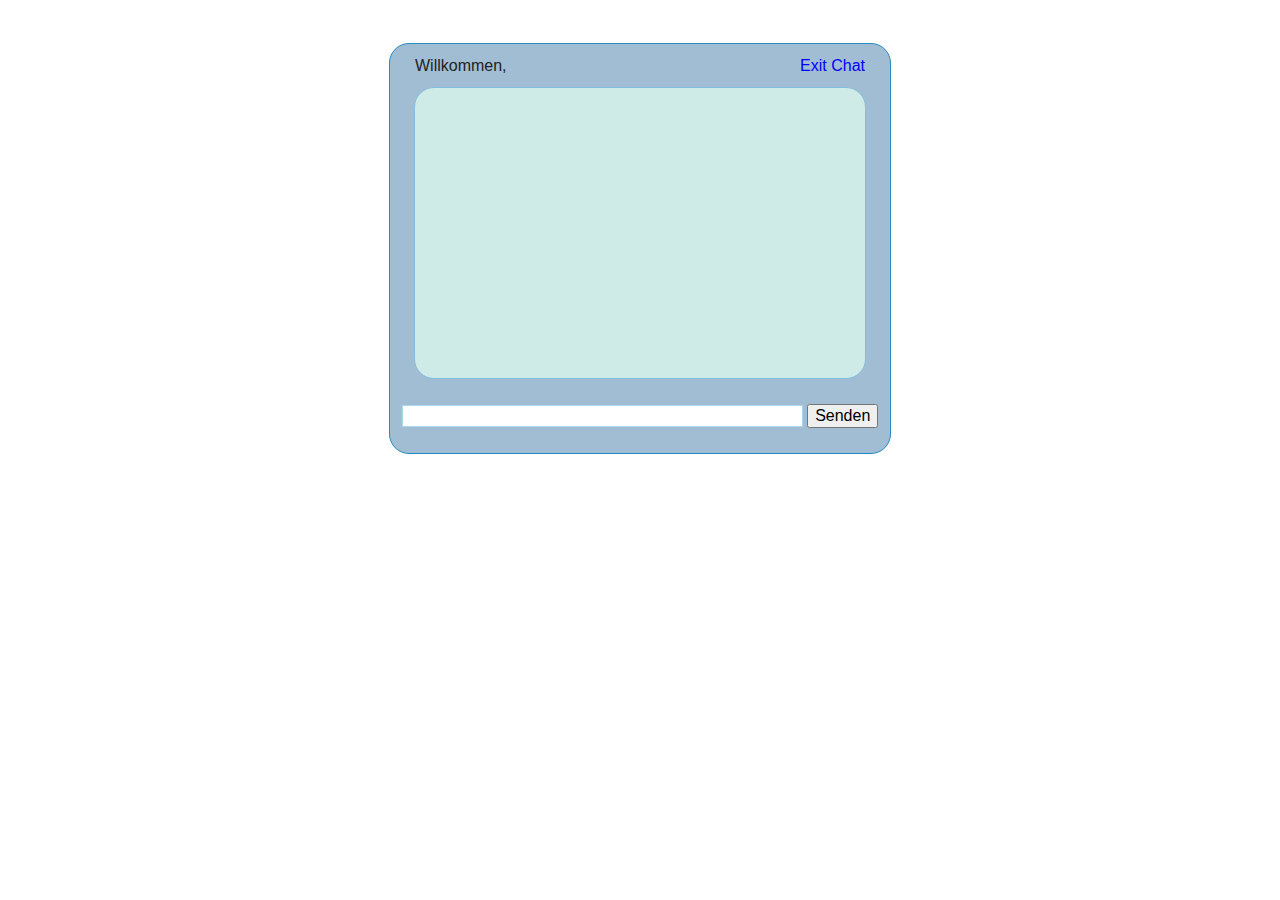
<file: WebChat/index.html>
<!DOCTYPE html>
    <head>
        <title>Web Chat</title>
        <link type="text/css" rel="stylesheet" href="style.css" />
    </head>

    <body>
        <div id="wrapper">
            <div id="menu">
                <p class="begruessung">Willkommen, <b></b></p>
                <p class="logout"><a id="exit" href="#">Exit Chat</a></p>
                <div style="clear:both"></div>
            </div>
           
            <div id="chatbox"></div>
           
          <form name="message" action="">
              <input name="usermsg" type="text" id="usermsg" size="63" />
              <input name="submitmsg" type="submit"  id="submitmsg" value="Senden" />
          </form>
      </div>
</body>
</html>
</file>
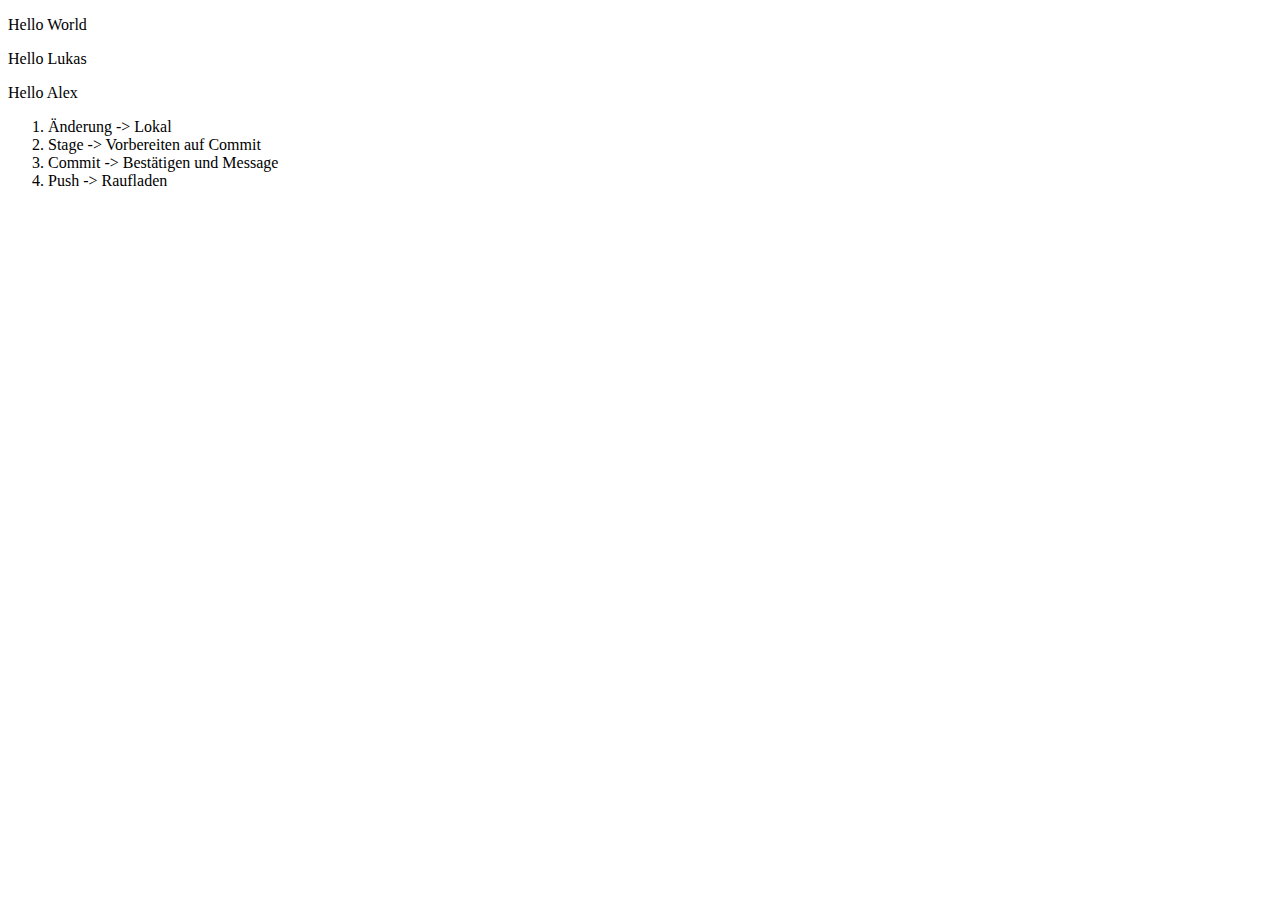
<file: helloworld.html>
<!DOCTYPE html>
<html lang="en">
<head>
    <meta charset="UTF-8">
    <meta http-equiv="X-UA-Compatible" content="IE=edge">
    <meta name="viewport" content="width=device-width, initial-scale=1.0">
    <title>Document</title>
</head>
<body>
    <p>Hello World</p>
    <p>Hello Lukas</p>
    <p>Hello Alex</p>
    <ol>
        <li>Änderung -> Lokal</li>
        <li>Stage -> Vorbereiten auf Commit</li>
        <li>Commit -> Bestätigen und Message</li>
        <li>Push -> Raufladen</li>
    </ol>
    
</body>
</html>
</file>
<file: WebChat/style.css>
body {
    font:16px arial;
    color: #222;
    text-align:center;
    padding:35px; }
  
form, p, span {
    margin:0;
    padding:0; }
  
input { font:16px arial; }
  
a {
    color:#0000FF;
    text-decoration:none; }
  
    a:hover { text-decoration:underline; }
  
#wrapper, #loginform {
    margin:0 auto;
    padding-bottom:25px;
    background:#a1bdd3;
    width:500px;
    border:1px solid #258ac0; 
    border-radius: 20px;}
  
#loginform { padding-top:18px; }
  
    #loginform p { margin: 5px; }
  
#chatbox {
    text-align:left;
    margin:0 auto;
    margin-bottom:25px;
    padding:10px;
    background:rgb(206, 235, 232);
    height:270px;
    width:430px;
    border:1px solid #82bddd;
    overflow:auto; 
    border-radius: 20px;}
  
#usermsg {
    width:395px;
    border:1px solid #ACD8F0; }
  
#submit { width: 60px; }
  
  
#menu { padding:12.5px 25px 12.5px 25px; }
  
.begruessung { float:left; }
  
.logout { float:right; }
</file>
